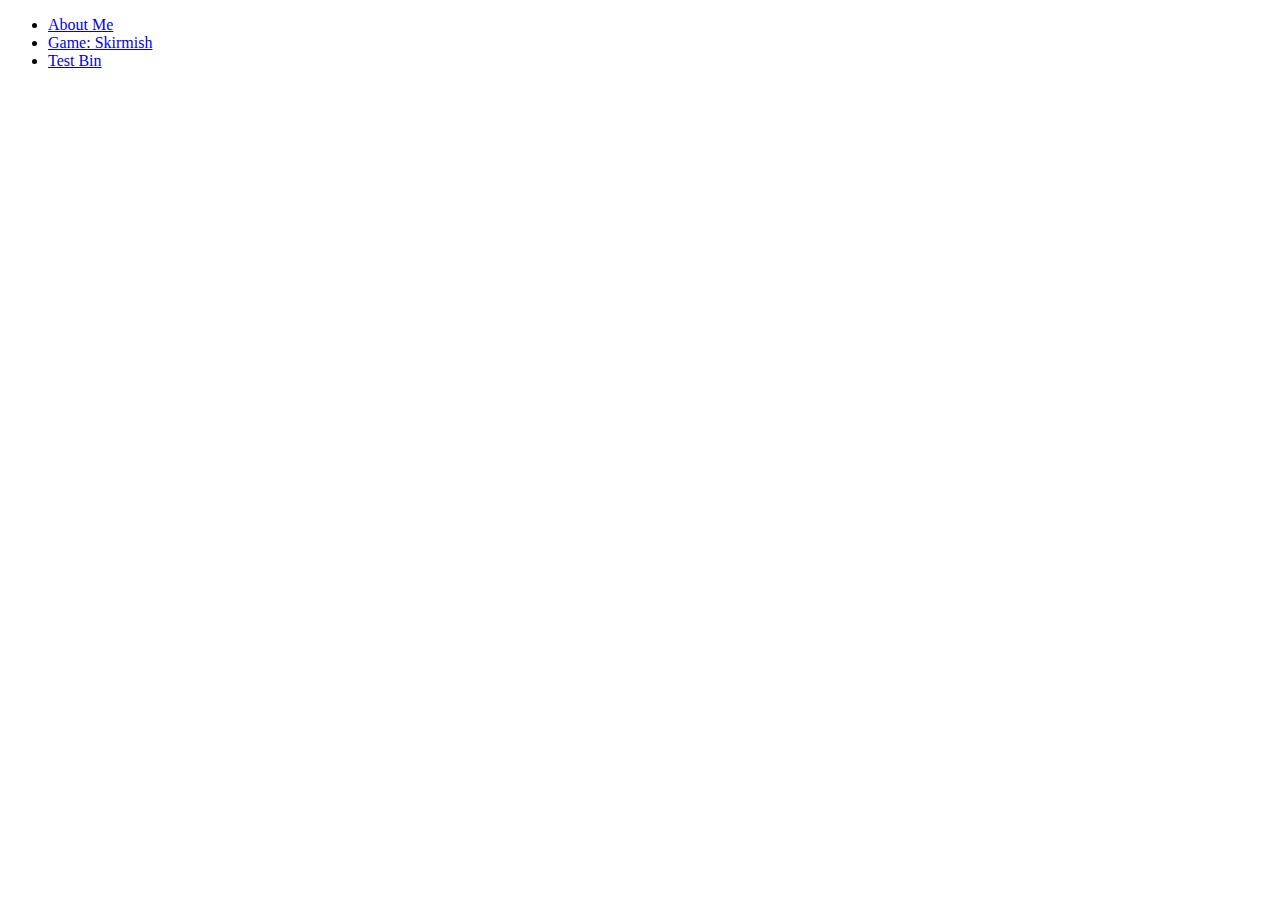
<file: index.html>
<!DOCTYPE html>
<html>
  <head>
    <meta charset="utf-8">
    <title>Martin Ryan - Directory</title>
  </head>
  <body>
    <ul>
      <li><a href="bio/index.html">About Me</a></li>
      <li><a href="game/game.html">Game: Skirmish</a></li>
      <li><a href="tests/">Test Bin</a></li>
    </ul>

  </body>
</html>
</file>
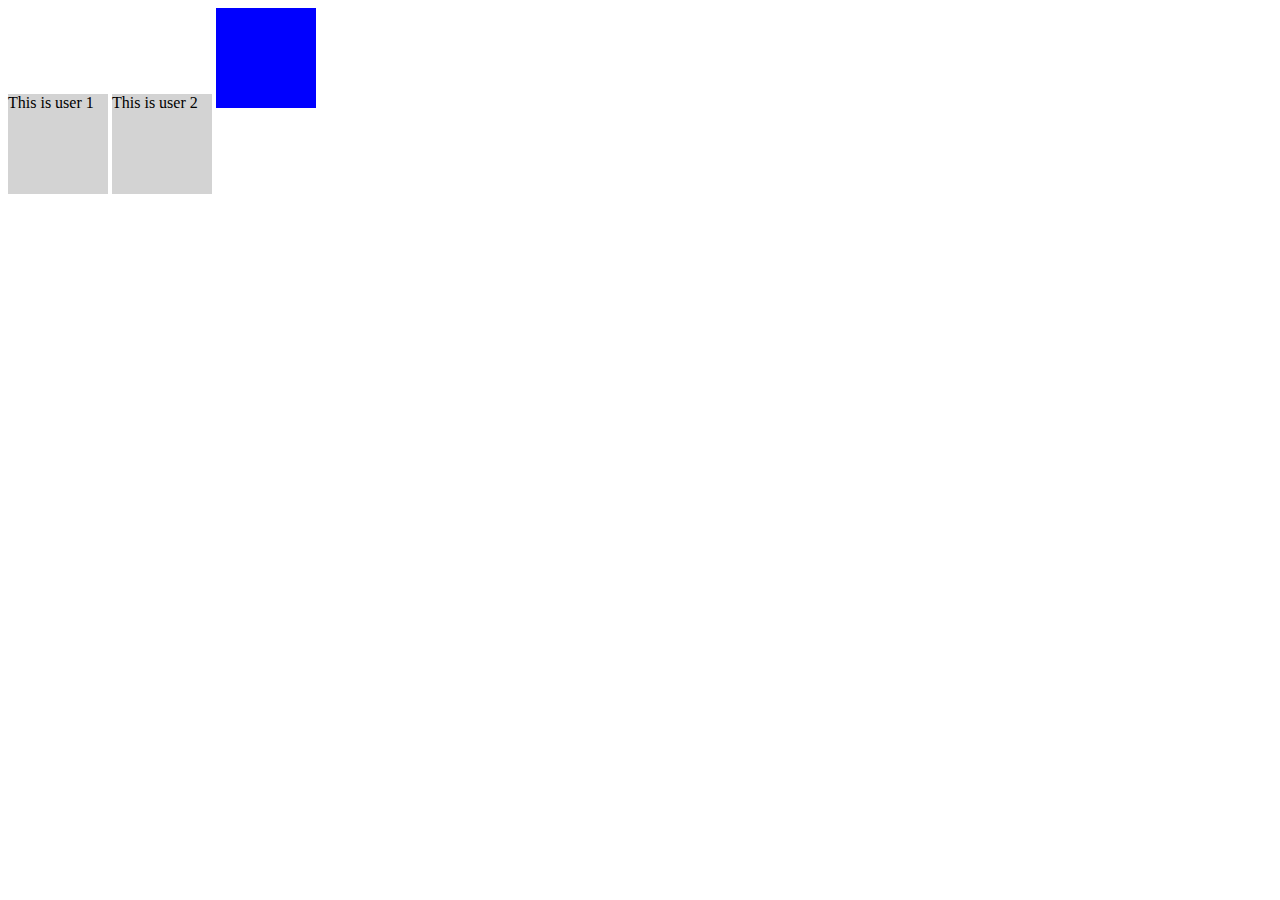
<file: tests/multiUser/index.html>
<!DOCTYPE html>
<html>
  <head>
    <meta charset="utf-8">
    <title>Multi User Test</title>
    <link rel="stylesheet" href="style.css" media="screen" title="no title" charset="utf-8">
    <script type="text/javascript" src='jquery/jquery-1.11.1.min.js'></script>
    <script type="text/javascript" src='app.js'></script>
  </head>
  <body>
    <div id='user1' class="user">
      This is user 1
    </div>
    <div id='user2' class="user">
      This is user 2
    </div>
    <div class='p0'>
    </div>
  </body>
</html>
</file>
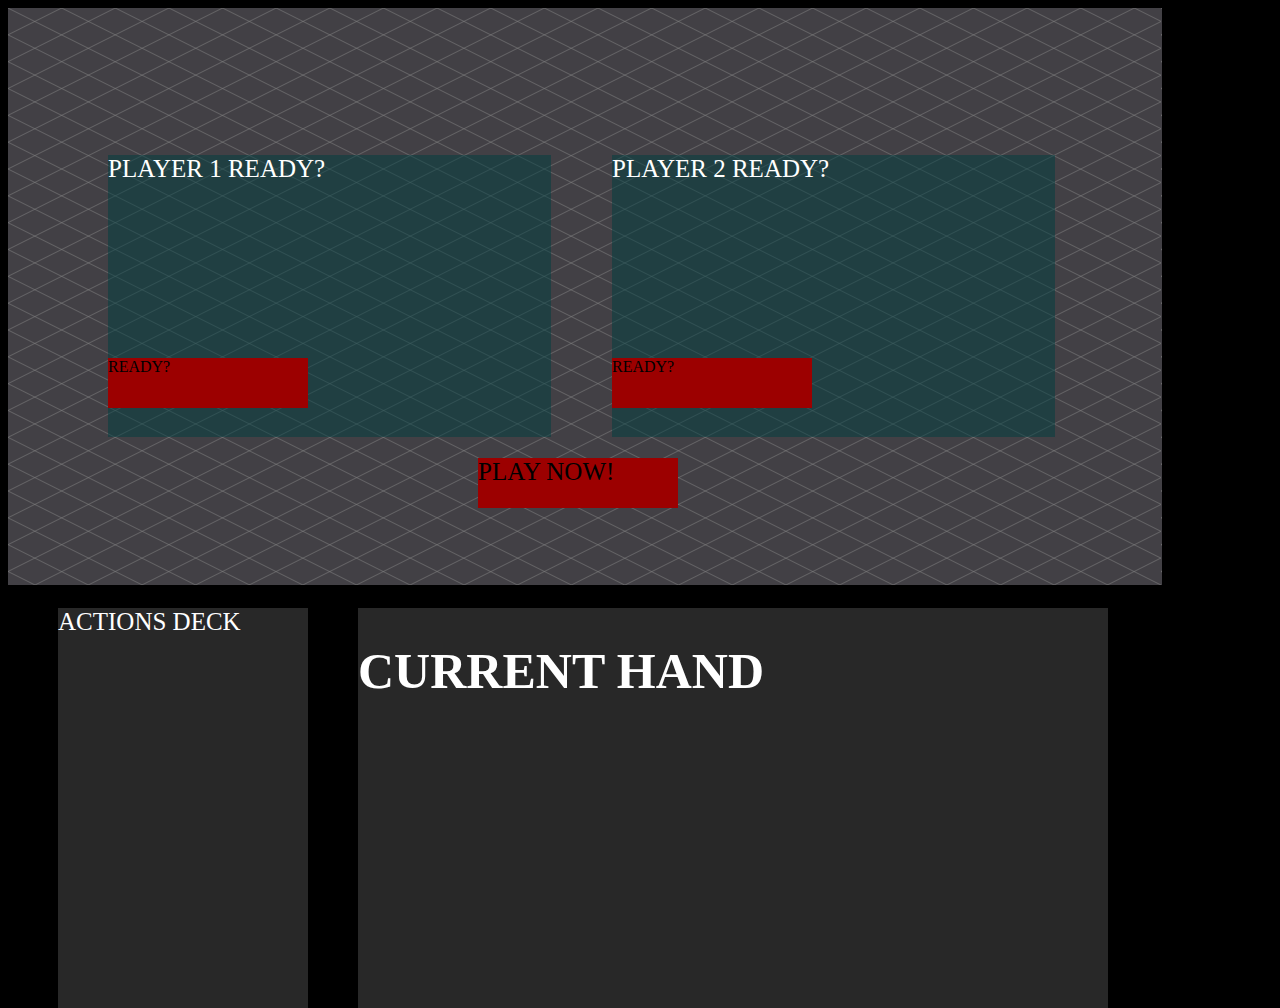
<file: game/game.html>
<!DOCTYPE html>
<html>
  <head>
    <meta charset="utf-8">
    <title>Skirmish</title>
    <link rel="stylesheet" href="style/style.css" media="screen" title="no title" charset="utf-8">
  </head>
  <body>
    <div id="gameWrapper">
      <div id="overlayContainer">
        <!-- universal UI -->
        <div id="overlay_message">
          <div id="alertBkgd"></div>
          <div class="message" id="messageAlert"></div>
          <div id="btn_yes">YES</div>
          <div id="btn_no">NO</div>
        </div>
        <!-- player select -->
        <div id="overlay_playerSelect">
          <div class="playerSelect" id="playerSelect1"> PLAYER 1 READY?</div>
          <div class="playerSelect" id="playerSelect2"> PLAYER 2 READY?</div>
          <div id="btn_playerReady1">READY?</div>
          <div id="btn_playerReady2">READY?</div>
          <div id="btn_play">PLAY NOW!</div>
        </div>
          <div id="overlay_instructions">
            <h1>Game Instructions</h1>
            <p>Lorem ipsum dolor sit amet, consectetur adipisicing elit, sed do eiusmod tempor incididunt ut labore et dolore magna aliqua. Ut enim ad minim veniam, quis nostrud exercitation ullamco laboris nisi ut aliquip ex ea commodo consequat.</p>
            <div id="closeInstructions">(CLICK TO CLOSE)</div>
          </div>
      </div>
      <div class="ui">
        <div id="actionsDeck">ACTIONS DECK</div>
        <div id="currentHand"><h1>CURRENT HAND</h1></div>
      </div>
    </div>









    </div>
  </body>

  <script type="text/javascript" src='../jquery/jquery-2.1.4.min.js'></script>
  <script type="text/javascript" src='script/01_namespaces.js'></script>
  <script type="text/javascript" src='script/ui.js'></script>
  <script type="text/javascript" src='script/units.js'></script>
  <script type="text/javascript" src='script/game.js'></script>
  <script type="text/javascript" src='script/game_controller.js'></script>


</html>
</file>
<file: tests/multiUser/style.css>
.user {
  height: 100px;
  width: 100px;
  background-color: lightgrey;
  display: inline-block;
}
.p0 {
  display: inline-block;
  background-color: grey;
  width: 100px;
  height: 100px;
}

.p1 {
  display: inline-block;
  background-color: grey;
  width: 100px;
  height: 100px;
}
</file>
<file: game/style/style.css>
body {
  background-color: black; }

#gameWrapper {
  position: relative; }

#board {
  position: absolute;
  min-width: 1153.6px;
  min-height: 577px;
  width: 1153.6px;
  height: 577px;
  z-index: 0; }

#overlayContainer {
  min-width: 1153.6px;
  min-height: 577px;
  width: 1153.6px;
  height: 577px;
  z-index: 10;
  background-color: rgba(0, 0, 0, 0.2); }

#overlay_message {
  display: none;
  min-width: 1153.6px;
  min-height: 577px;
  width: 1153.6px;
  height: 577px;
  z-index: 200; }

#messageAlert {
  text-align: center;
  font-size: 25px;
  display: none;
  position: absolute;
  width: 550px;
  height: 114px;
  top: 231.5px;
  left: 302px;
  z-index: 203;
  background-color: rgba(57, 21, 21, 0.64);
  color: white; }

#alertBkgd {
  display: none;
  position: absolute;
  min-width: 1153.6px;
  min-height: 577px;
  width: 1153.6px;
  height: 577px;
  background-color: rgba(0, 0, 0, 0.86);
  z-index: 202; }

#btn_yes {
  font-size: 25px;
  display: none;
  position: absolute;
  left: 300px;
  width: 200px;
  height: 50px;
  top: 350px;
  background-color: #9c0000;
  z-index: 203; }

#btn_no {
  font-size: 25px;
  display: none;
  position: absolute;
  left: 654px;
  width: 200px;
  height: 50px;
  top: 350px;
  background-color: #9c0000;
  z-index: 203; }

#overlay_playerSelect {
  display: none;
  min-width: 1153.6px;
  min-height: 577px;
  width: 1153.6px;
  height: 577px; }

.playerSelect {
  position: absolute;
  width: 443px;
  height: 282px;
  top: 147px;
  color: white;
  font-size: 25px;
  background-color: rgba(0, 62, 64, 0.51); }

#playerSelect1 {
  left: 100px; }

#playerSelect2 {
  left: 604px; }

#btn_playerReady1 {
  position: absolute;
  left: 100px;
  width: 200px;
  height: 50px;
  top: 350px;
  background-color: #9c0000; }

#btn_playerReady2 {
  position: absolute;
  left: 604px;
  width: 200px;
  height: 50px;
  top: 350px;
  background-color: #9c0000; }

#btn_play {
  font-size: 25px;
  display: none;
  position: absolute;
  left: 470px;
  width: 200px;
  height: 50px;
  top: 450px;
  background-color: #9c0000;
  z-index: 200; }

#overlay_instructions {
  display: none;
  position: absolute;
  top: 0px;
  left: 0px;
  min-width: 1153.6px;
  min-height: 577px;
  width: 1153.6px;
  height: 577px;
  background-color: rgba(0, 0, 0, 0.85);
  color: white;
  z-index: 300; }

#overlay_instructions h1 {
  font-size: 50px; }

#overlay_instructions p {
  font-size: 30px; }

#actionsDeck {
  position: absolute;
  font-size: 25px;
  width: 250px;
  height: 400px;
  top: 600px;
  left: 50px;
  background-color: #282828;
  color: white;
  z-index: 2010; }

.actionCard {
  display: none;
  position: absolute;
  font-size: 25px;
  width: 100px;
  height: 200px;
  margin: 20px;
  top: 10px;
  left: 10px;
  background-color: #636161;
  color: transparent; }

#currentHand {
  position: absolute;
  font-size: 25px;
  width: 750px;
  height: 400px;
  top: 600px;
  left: 350px;
  background-color: #282828;
  color: white;
  float: left;
  z-index: 2010; }

#currentHand h1 {
  color: white;
  z-index: 2011; }

.stats {
  display: block;
  position: relative;
  width: 125px;
  height: 50px;
  font-size: 10px;
  color: rgba(255, 255, 255, 0.3); }

/*# sourceMappingURL=style.css.map */
</file>
